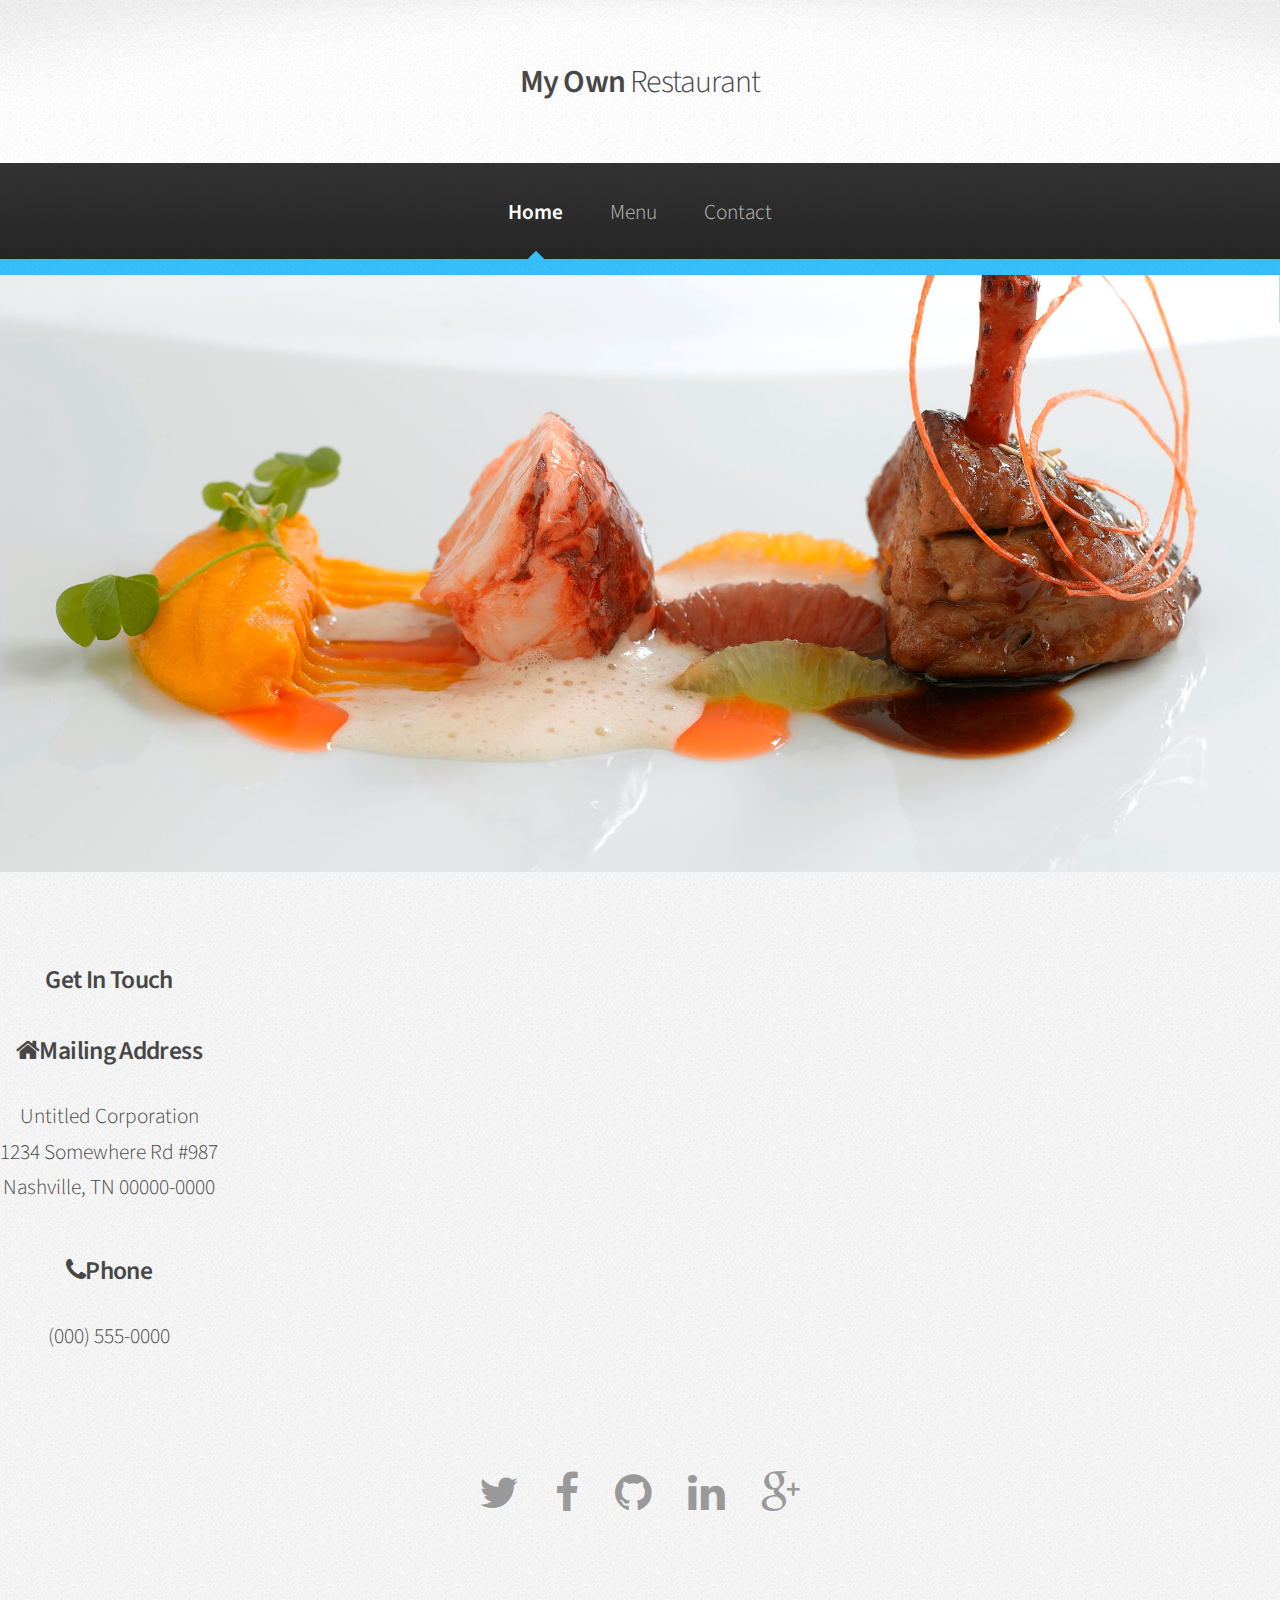
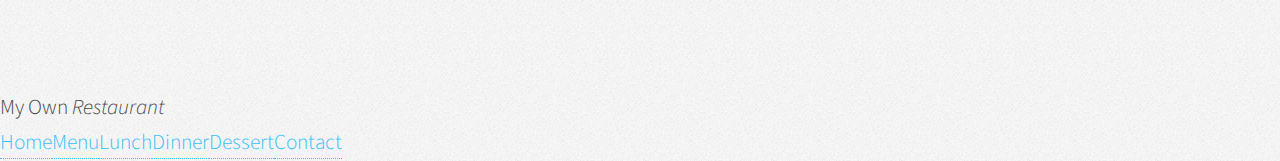
<file: index.html>
<!DOCTYPE HTML>
	<html>
	<head>
		<title>My Own Restaurant</title>
		<meta charset="utf-8" />
		<meta name="viewport" content="width=device-width, initial-scale=1" />
		<link rel="stylesheet" href="assets/css/main.css" />
	</head>
	<body>
		<div id="page-wrapper">
			<div id="header">
				<h1><a href="index.html" id="logo">My Own <em>Restaurant</em></a></h1>
				<nav id="nav">
					<ul>
						<li class="current"><a href="index.html">Home</a></li>
						<li>
							<a href="#">Menu</a>
							<ul>
								<li><a href="lunch-menu.html">Lunch</a></li>
								<li><a href="dinner-menu.html">Dinner</a></li>
								<li><a href="dessert-menu.html">Dessert</a></li>
							</ul>
						</li>
						<li><a href="#footer">Contact</a></li>
					</ul>
				</nav>
			</div>
			<section id="banner">
			</section>
			<div id="footer">
				<div class="container">
					<div id="contact" class="row">
					<section class="12u 12u(narrower)">
							<h3>Get In Touch</h3>
							<div>
								<section>
									<h3 class="icon fa-home">Mailing Address</h3>
									<p>
										Untitled Corporation<br />
										1234 Somewhere Rd #987<br />
										Nashville, TN 00000-0000
									</p>
								</section>
							</div>
							<div>
								<section>
									<h3 class="icon fa-phone">Phone</h3>
									<p>
										(000) 555-0000
									</p>
								</section>
							</div>
						</section>
					</div>
				</div>
				<ul class="icons">
					<li><a href="#" class="icon fa-twitter"><span class="label">Twitter</span></a></li>
					<li><a href="#" class="icon fa-facebook"><span class="label">Facebook</span></a></li>
					<li><a href="#" class="icon fa-github"><span class="label">GitHub</span></a></li>
					<li><a href="#" class="icon fa-linkedin"><span class="label">LinkedIn</span></a></li>
					<li><a href="#" class="icon fa-google-plus"><span class="label">Google+</span></a></li>
				</ul>
			</div>
		</div>

		<script src="assets/js/jquery.min.js"></script>
		<script src="assets/js/jquery.dropotron.min.js"></script>
		<script src="assets/js/skel.min.js"></script> 
		<script src="assets/js/util.js"></script> 
		<script src="assets/js/main.js"></script>
		
	</body>
	</html>
</file>
<file: assets/css/main.css>
@import url("font-awesome.min.css");
@import url("http://fonts.googleapis.com/css?family=Source+Sans+Pro:300,300italic,600,600italic");

/* Reset */
	html, body, div, span, applet, object, iframe, h1, h2, h3, h4, h5, h6, p, pre, a, abbr, acronym, address, big, cite, code, del, dfn, em, img, ins, kbd, q, s, samp, small, strike, strong, sub, sup, tt, var, b, u, i, center, dl, dt, dd, ol, ul, li, fieldset, form, label, legend, table, caption, tbody, tfoot, thead, tr, th, td, article, aside, canvas, details, embed, figure, figcaption, footer, header, hgroup, menu, nav, output, ruby, section, summary, time, mark, audio, video {
		margin: 0;
		padding: 0;
		border: 0;
		font-size: 100%;
		font: inherit;
		vertical-align: baseline;
	}

	article, aside, details, figcaption, figure, footer, header, hgroup, menu, nav, section {
		display: block;
	}

	body {
		line-height: 1;
	}

	ol, ul {
		list-style: none;
	}

	table {
		border-collapse: collapse;
		border-spacing: 0;
	}

	body {
		-webkit-text-size-adjust: none;
	}

/* Box Model */

	*, *:before, *:after {
		-moz-box-sizing: border-box;
		-webkit-box-sizing: border-box;
		box-sizing: border-box;
	}

/* Containers */

	.container {
		margin-left: auto;
		margin-right: auto;
	}

	.container {
		width: 1400px;
	}

/* Grid */

	.row {
		border-bottom: solid 1px transparent;
		-moz-box-sizing: border-box;
		-webkit-box-sizing: border-box;
		box-sizing: border-box;
	}

	.row > * {
		float: left;
		-moz-box-sizing: border-box;
		-webkit-box-sizing: border-box;
		box-sizing: border-box;
	}

	.row:after, .row:before {
		content: '';
		display: block;
		clear: both;
		height: 0;
	}

	.row > * {
		padding: 50px 0 0 50px;
	}

	.row {
		margin: -50px 0 -1px -50px;
	}

/* Basic */

	body {
		background: #f7f7f7 url("images/bg01.png");
	}

		body.is-loading * {
			-moz-transition: none !important;
			-webkit-transition: none !important;
			-ms-transition: none !important;
			transition: none !important;
			-moz-animation: none !important;
			-webkit-animation: none !important;
			-ms-animation: none !important;
			animation: none !important;
		}

	body, input, select, textarea {
		color: #474747;
		font-family: 'Source Sans Pro', sans-serif;
		font-size: 16pt;
		font-weight: 300;
		line-height: 1.65em;
	}

	a {
		-moz-transition: color 0.2s ease-in-out, border-color 0.2s ease-in-out, opacity 0.2s ease-in-out;
		-webkit-transition: color 0.2s ease-in-out, border-color 0.2s ease-in-out, opacity 0.2s ease-in-out;
		-ms-transition: color 0.2s ease-in-out, border-color 0.2s ease-in-out, opacity 0.2s ease-in-out;
		transition: color 0.2s ease-in-out, border-color 0.2s ease-in-out, opacity 0.2s ease-in-out;
		color: #37c0fb;
		text-decoration: none;
		border-bottom: dotted 1px;
	}

		a:hover {
			color: #37c0fb;
			border-bottom-color: transparent;
		}

	strong, b {
		font-weight: 600;
	}

	em, i {
		font-style: italic;
	}

	p, ul, ol, dl, table {
		margin: 0 0 2em 0;
	}

	h1, h2, h3, h4, h5, h6 {
		color: inherit;
		font-weight: 600;
		line-height: 1.75em;
		margin-bottom: 1em;
	}

		h1 a, h2 a, h3 a, h4 a, h5 a, h6 a {
			color: inherit;
			text-decoration: none;
		}

		h1 em, h2 em, h3 em, h4 em, h5 em, h6 em {
			font-style: normal;
			font-weight: 300;
		}

	h2 {
		font-size: 1.75em;
		letter-spacing: -0.025em;
	}

	h3 {
		font-size: 1.2em;
		letter-spacing: -0.025em;
	}

	hr {
		border-top: solid 1px #e0e0e0;
		border: 0;
		margin-bottom: 1.5em;
	}

	section.special, article.special {
		text-align: center;
	}

	header p {
		color: #999;
		font-size: 1.25em;
		position: relative;
		margin-top: -1.25em;
		margin-bottom: 2.25em;
	}

	#contact {
		 text-align: center;
	}

	footer {
		margin: 0 0 3em 0;
	}

		footer > :last-child {
			margin-bottom: 0;
		}
/* Icon */

	.icon {
		text-decoration: none;
		position: relative;
		text-decoration: none;
	}

		.icon:before {
			-moz-osx-font-smoothing: grayscale;
			-webkit-font-smoothing: antialiased;
			font-family: FontAwesome;
			font-style: normal;
			font-weight: normal;
			text-transform: none !important;
		}

		.icon > .label {
			display: none;
		}

/* Lists */

	ol.default {
		list-style: decimal;
		padding-left: 1.25em;
	}

		ol.default li {
			padding-left: 0.25em;
		}

	ul.default {
		list-style: disc;
		padding-left: 1em;
	}

		ul.default li {
			padding-left: 0.5em;
		}

	ul.links li {
		line-height: 2.5em;
	}

	ul.icons {
		cursor: default;
	}

		ul.icons li {
			display: inline-block;
			line-height: 1em;
			padding-left: 1.5em;
		}

			ul.icons li:first-child {
				padding-left: 0;
			}

			ul.icons li a, ul.icons li span {
				font-size: 2em;
				border: 0;
			}

	ul.actions {
		cursor: default;
	}

		ul.actions:last-child {
			margin-bottom: 0;
		}

		ul.actions li {
			display: inline-block;
			padding: 0 0 0 1.5em;
		}

			ul.actions li:first-child {
				padding: 0;
			}

		ul.actions.vertical li {
			display: block;
			padding: 1.5em 0 0 0;
		}

			ul.actions.vertical li:first-child {
				padding: 0;
			}

	ul.menu li {
		border-left: solid 1px #e0e0e0;
		display: inline-block;
		padding: 0 0 0 1em;
		margin: 0 0 0 1em;
	}

		ul.menu li:first-child {
			border-left: 0;
			margin-left: 0;
			padding-left: 0;
		}
/* Header */

	#header {
		text-align: center;
		padding: 3em 0 0 0;
		background-color: #fff;
		background-image: url("images/bg02.png"), url("images/bg02.png"), url("images/bg01.png");
		background-position: top left,					top left,					top left;
		background-size: 100% 6em,					100% 6em,					auto;
		background-repeat: no-repeat,					no-repeat,					repeat;
	}

		#header h1 {
			padding: 0 0 2.75em 0;
			margin: 0;
		}

			#header h1 a {
				font-size: 1.5em;
				letter-spacing: -0.025em;
				border: 0;
			}

	#nav {
		cursor: default;
		background-color: #333;
		background-image: -moz-linear-gradient(top, rgba(0,0,0,0), rgba(0,0,0,0.3)), url("images/bg01.png");
		background-image: -webkit-linear-gradient(top, rgba(0,0,0,0), rgba(0,0,0,0.3)), url("images/bg01.png");
		background-image: -ms-linear-gradient(top, rgba(0,0,0,0), rgba(0,0,0,0.3)), url("images/bg01.png");
		background-image: linear-gradient(top, rgba(0,0,0,0), rgba(0,0,0,0.3)), url("images/bg01.png");
		padding: 0;
	}

		#nav:after {
			content: '';
			display: block;
			width: 100%;
			height: 0.75em;
			background-color: #37c0fb;
			background-image: url("images/bg01.png");
		}

		#nav > ul {
			margin: 0;
		}

			#nav > ul > li {
				position: relative;
				display: inline-block;
				margin-left: 1em;
			}

				#nav > ul > li a {
					color: #c0c0c0;
					text-decoration: none;
					border: 0;
					display: block;
					padding: 1.5em 0.5em 1.35em 0.5em;
				}

				#nav > ul > li:first-child {
					margin-left: 0;
				}

				#nav > ul > li:hover a {
					color: #fff;
				}

				#nav > ul > li.current {
					font-weight: 600;
				}

					#nav > ul > li.current:before {
						-moz-transform: rotateZ(45deg);
						-webkit-transform: rotateZ(45deg);
						-ms-transform: rotateZ(45deg);
						transform: rotateZ(45deg);
						width: 0.75em;
						height: 0.75em;
						content: '';
						display: block;
						position: absolute;
						bottom: -0.5em;
						left: 50%;
						margin-left: -0.375em;
						background-color: #37c0fb;
						background-image: url("images/bg01.png");
					}

					#nav > ul > li.current a {
						color: #fff;
					}

				#nav > ul > li.active a {
					color: #fff;
				}

				#nav > ul > li.active.current:before {
					opacity: 0;
				}

				#nav > ul > li > ul {
					display: none;
				}

/* Dropotron */

	.dropotron {
		background-color: #333;
		background-image: -moz-linear-gradient(top, rgba(0,0,0,0.3), rgba(0,0,0,0)), url("images/bg01.png");
		background-image: -webkit-linear-gradient(top, rgba(0,0,0,0.3), rgba(0,0,0,0)), url("images/bg01.png");
		background-image: -ms-linear-gradient(top, rgba(0,0,0,0.3), rgba(0,0,0,0)), url("images/bg01.png");
		background-image: linear-gradient(top, rgba(0,0,0,0.3), rgba(0,0,0,0)), url("images/bg01.png");
		border-radius: 5px;
		color: #fff;
		min-width: 10em;
		padding: 1em 0;
		text-align: center;
		box-shadow: 0 1em 1em 0 rgba(0, 0, 0, 0.5);
	}

		.dropotron > li {
			line-height: 2em;
			padding: 0 1.1em 0 1em;
		}

			.dropotron > li > a {
				color: #c0c0c0;
				text-decoration: none;
				border: 0;
			}

			.dropotron > li.active > a, .dropotron > li:hover > a {
				color: #fff;
			}

		.dropotron.level-0 {
			border-radius: 0 0 5px 5px;
			font-size: 0.9em;
			padding-top: 0;
			margin-top: -1px;
		}

/* Banner */

	#banner {
		background-image: url("../../images/food.jpg");
		background-position: center center;
		background-size: cover;
		height: 28em;
		text-align: center;
		position: relative;
	}

/* Wrapper */

	.wrapper {
		padding: 5em 0 3em 0;
	}

		.wrapper.style1 {
			background: #fff;
		}

		.wrapper.style2 {
			background-color: #fff;
			background-image: url("images/bg02.png"), url("images/bg03.png"), url("images/bg01.png");
			background-position: top left,						bottom left,					top left;
			background-size: 100% 6em,						100% 6em,						auto;
			background-repeat: no-repeat,						no-repeat,						repeat;
		}

		.wrapper.style3 {
			background-color: #37c0fb;
			background-image: -moz-linear-gradient(top, rgba(0,0,0,0), rgba(0,0,0,0.15)), url("images/bg01.png");
			background-image: -webkit-linear-gradient(top, rgba(0,0,0,0), rgba(0,0,0,0.15)), url("images/bg01.png");
			background-image: -ms-linear-gradient(top, rgba(0,0,0,0), rgba(0,0,0,0.15)), url("images/bg01.png");
			background-image: linear-gradient(top, rgba(0,0,0,0), rgba(0,0,0,0.15)), url("images/bg01.png");
			color: #fff;
		}

/* Footer */

	#footer {
		padding: 4em 0 8em 0;
	}

		#footer a {
			color: inherit;
			border-bottom-color: rgba(71, 71, 71, 0.25);
		}

			#footer a:hover {
				color: #37c0fb;
				border-bottom-color: transparent;
			}

		#footer .container {
			margin-bottom: 4em;
		}

		#footer .icons {
			text-align: center;
			margin: 0;
		}

			#footer .icons a {
				color: #999;
			}

				#footer .icons a:hover {
					color: #474747;
				}
}
</file>
